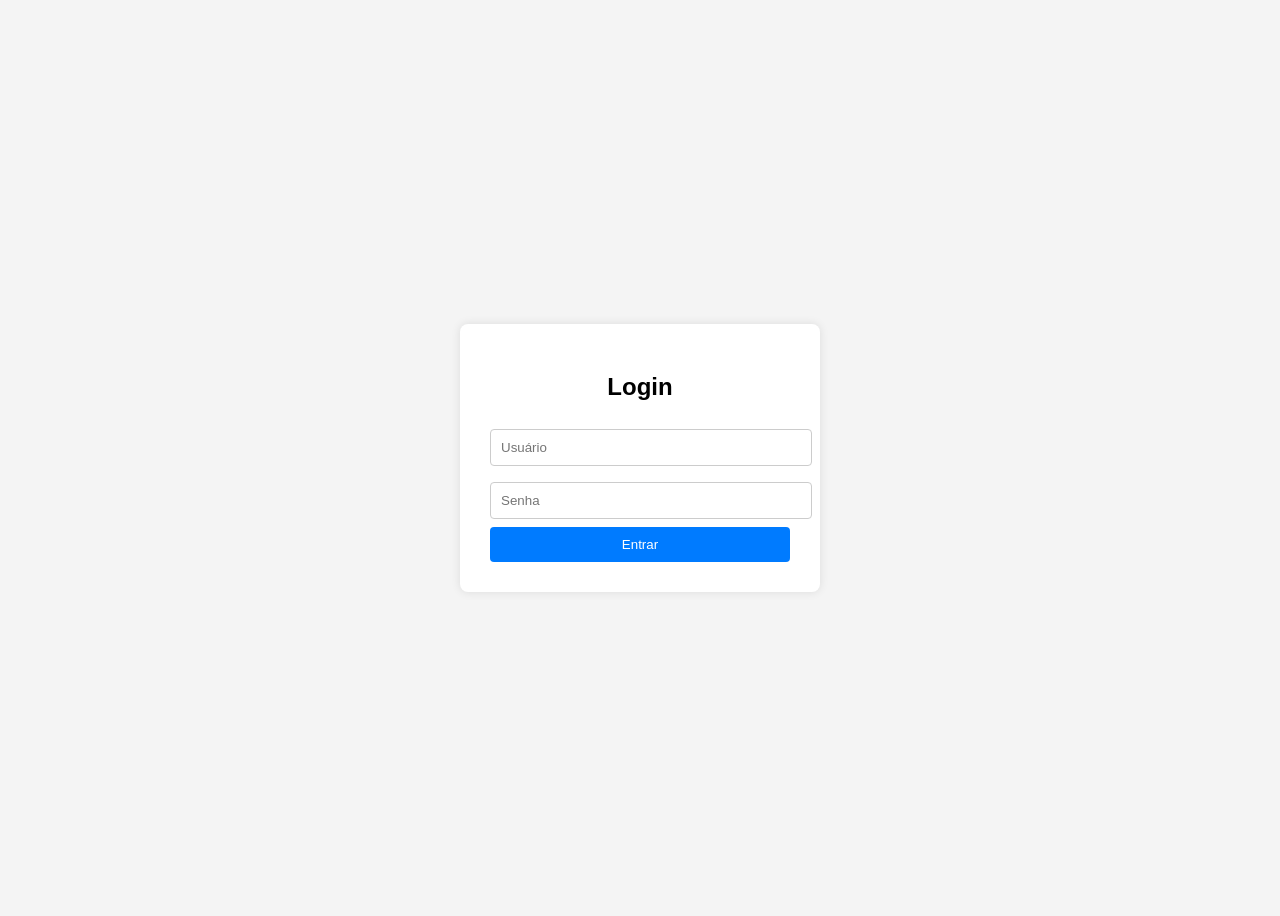
<file: index.html>
<!DOCTYPE html>
<html lang="pt-BR">
<head>
  <meta charset="UTF-8">
  <title>Login - Cadastro de Cliente</title>
  <style>
    body {
      font-family: Arial, sans-serif;
      background-color: #f4f4f4;
      display: flex;
      justify-content: center;
      align-items: center;
      height: 100vh;
    }
    .login-container {
      background: white;
      padding: 30px;
      border-radius: 8px;
      box-shadow: 0 0 10px rgba(0,0,0,0.1);
      width: 300px;
    }
    .login-container h2 {
      text-align: center;
      margin-bottom: 20px;
    }
    .login-container input {
      width: 100%;
      padding: 10px;
      margin: 8px 0;
      border: 1px solid #ccc;
      border-radius: 4px;
    }
    .login-container button {
      width: 100%;
      padding: 10px;
      background-color: #007BFF;
      color: white;
      border: none;
      border-radius: 4px;
      cursor: pointer;
    }
    .login-container button:hover {
      background-color: #0056b3;
    }
  </style>
</head>
<body>
  <div class="login-container">
    <h2>Login</h2>
    <form>
      <input type="text" placeholder="Usuário" required>
      <input type="password" placeholder="Senha" required>
      <button type="submit">Entrar</button>
    </form>
  </div>
</body>
</html>
</file>
